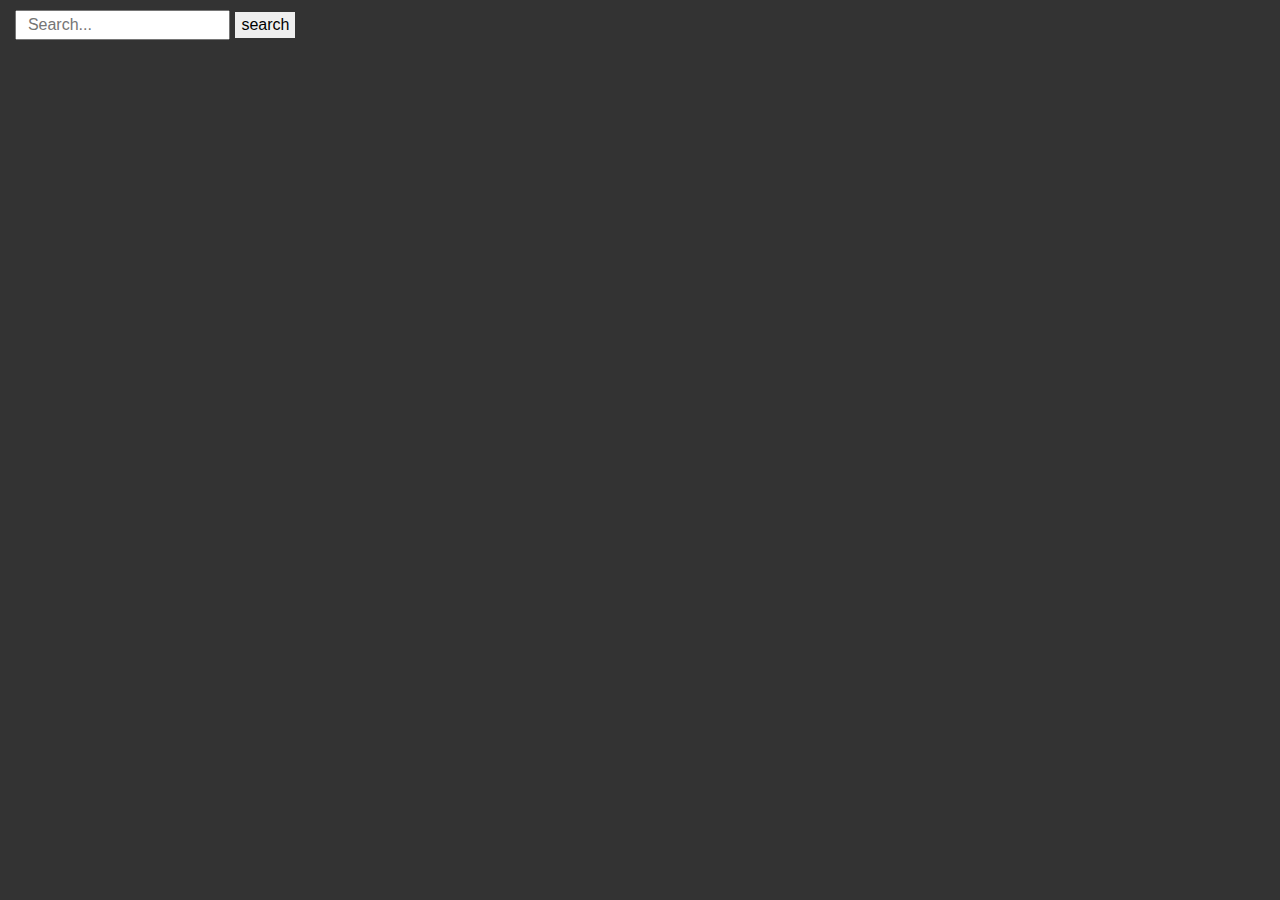
<file: photoshop/index.html>
<!DOCTYPE html>
<html lang="en">
  <head>
    <meta charset="utf-8" />
    <meta
      name="viewport"
      content="width=device-width, initial-scale=1, shrink-to-fit=no"
    />
    <title>ZVI Search Panel</title>
    <script src="./lib/CSInterface.js"></script>
    <script src="./lib/jquery-1.9.1.js"></script>
    <script src="./lib/Vulcan.js"></script>
    <script src="./client/index.js"></script>
    <script
      src="https://code.jquery.com/jquery-3.5.1.slim.min.js"
      integrity="sha384-DfXdz2htPH0lsSSs5nCTpuj/zy4C+OGpamoFVy38MVBnE+IbbVYUew+OrCXaRkfj"
      crossorigin="anonymous"
    ></script>
    <script
      src="https://cdn.jsdelivr.net/npm/popper.js@1.16.1/dist/umd/popper.min.js"
      integrity="sha384-9/reFTGAW83EW2RDu2S0VKaIzap3H66lZH81PoYlFhbGU+6BZp6G7niu735Sk7lN"
      crossorigin="anonymous"
    ></script>
    <script
      src="https://stackpath.bootstrapcdn.com/bootstrap/4.5.2/js/bootstrap.min.js"
      integrity="sha384-B4gt1jrGC7Jh4AgTPSdUtOBvfO8shuf57BaghqFfPlYxofvL8/KUEfYiJOMMV+rV"
      crossorigin="anonymous"
    ></script>
    <link
      rel="stylesheet"
      href="https://stackpath.bootstrapcdn.com/bootstrap/4.5.2/css/bootstrap.min.css"
      integrity="sha384-JcKb8q3iqJ61gNV9KGb8thSsNjpSL0n8PARn9HuZOnIxN0hoP+VmmDGMN5t9UJ0Z"
      crossorigin="anonymous"
    />
    <link rel="stylesheet" href="./client/style.css" />
    <script type="text/javascript">
      $(document).ready(function () {
        var csInterface = new CSInterface();
        $("#search-button").on("click", function (e) {
          e.preventDefault();
          var term = $("#search-bar").val();
          let result = window.zvi.searchAsset(term);
        });
      });
    </script>
  </head>
  <body>
    <!-- 1) Simple HTML UI elements to get us started -->
    <div class="container-fluid">
      <input id="search-bar" type="text" placeholder="  Search..." />
      <button id="search-button">search</button>
      <!-- Grid row -->
      <div class="gallery" id="gallery"></div>
      <div id="assetrows" class="overflow-auto"></div>
    </div>
  </body>
</html>
</file>
<file: photoshop/client/style.css>
.gallery {
  -webkit-column-count: 3;
  -moz-column-count: 3;
  column-count: 3;
  -webkit-column-width: 33%;
  -moz-column-width: 33%;
  column-width: 33%;
}
.gallery .pics {
  -webkit-transition: all 350ms ease;
  transition: all 350ms ease;
}
.gallery .animation {
  -webkit-transform: scale(1);
  -ms-transform: scale(1);
  transform: scale(1);
}

@media (max-width: 450px) {
  .gallery {
    -webkit-column-count: 1;
    -moz-column-count: 1;
    column-count: 1;
    -webkit-column-width: 100%;
    -moz-column-width: 100%;
    column-width: 100%;
  }
}

@media (max-width: 400px) {
  .btn.filter {
    padding-left: 1.1rem;
    padding-right: 1.1rem;
  }
}
.asset {
  width: 150px;
  height: 100px;
  background-color: #222222;
  margin: 1px;
  overflow: hidden;
  display: flex;
  align-items: center;
  position: relative;
}
img {
  max-width: 100%;
}
#search-bar {
  margin-top: 10px;
  margin-bottom: 10px;
}
body {
  background-color: #333333;
}
.row {
  margin-left: 0px;
}
button {
  border: 1px solid #333;
}
.similar-button,
.info-button {
  background-color: #333;
  position: absolute;
}
.similar-button {
  bottom: 10px;
  right: 10px;
}
.info-button {
  bottom: 10px;
  right: 50px;
}
</file>
